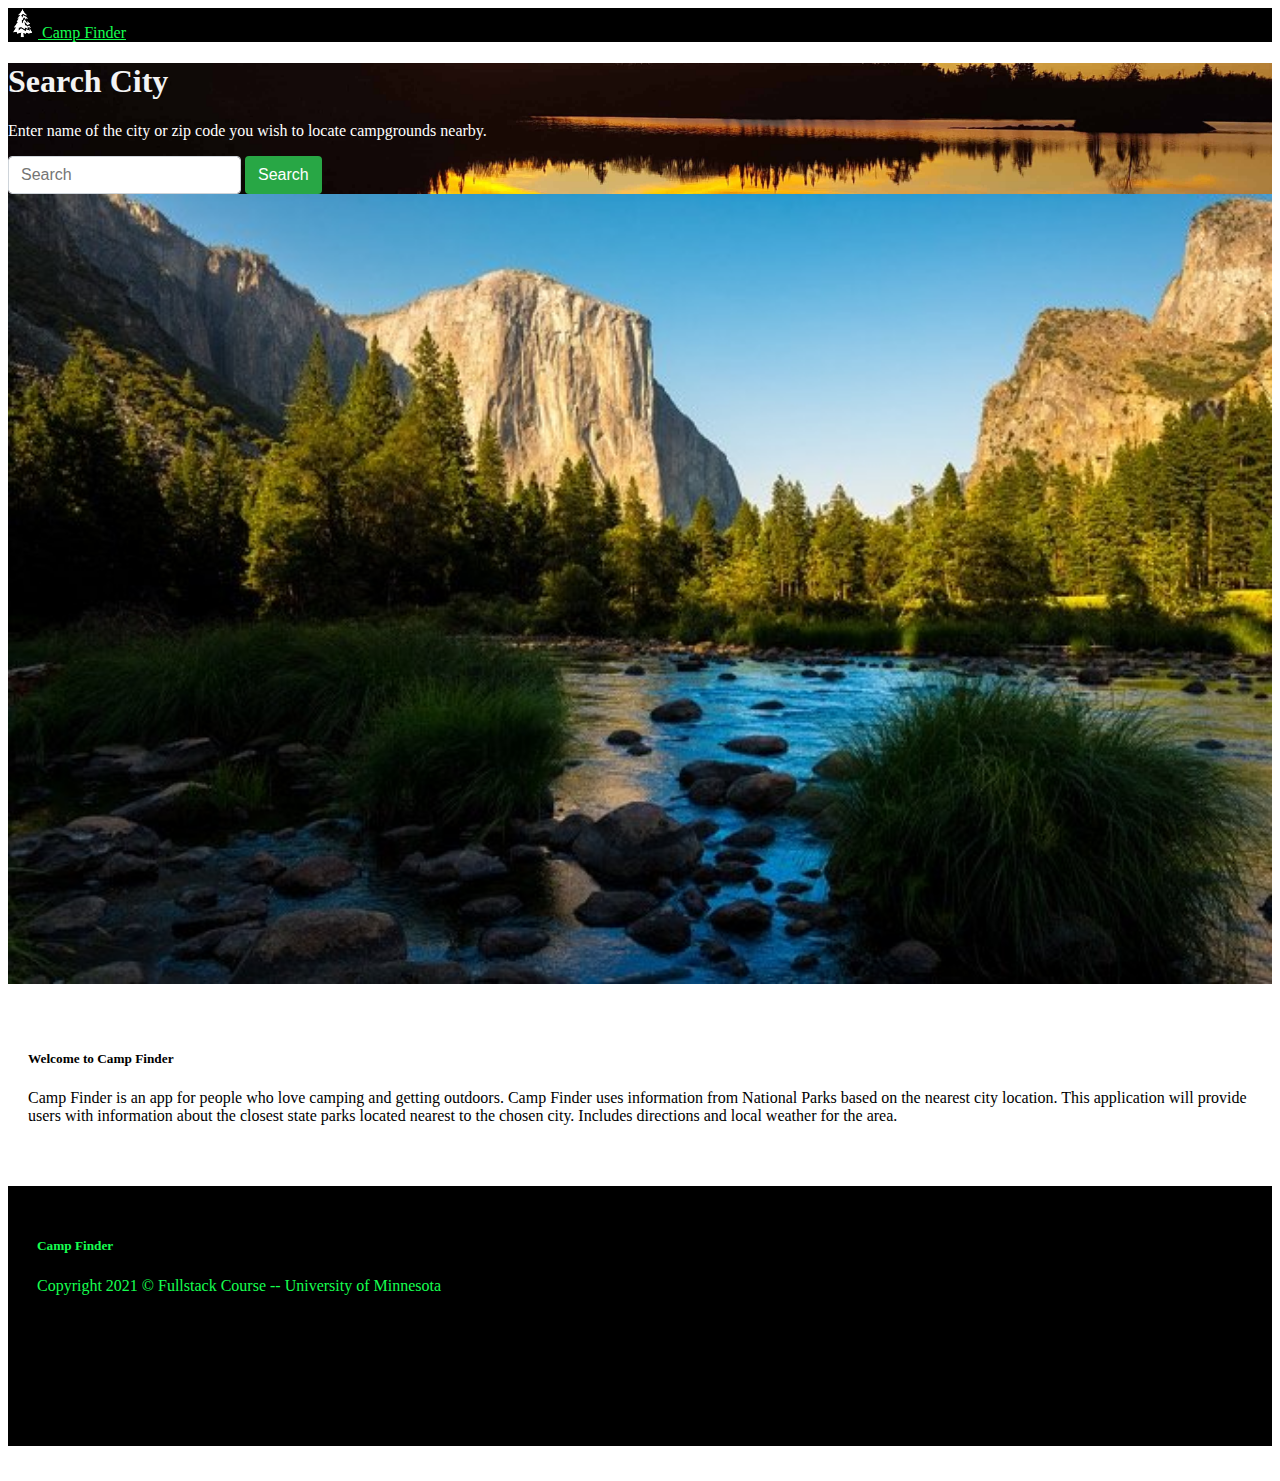
<file: index.html>
<!DOCTYPE html>
<html lang="en">
<head>
    <meta charset="UTF-8">
    <meta http-equiv="X-UA-Compatible" content="IE=edge">
    <meta name="viewport" content="width=device-width, initial-scale=1.0, shrink-to-fit=no">
    <title>Camp Finder</title>
    <link rel="icon" type="image/png" href="./assets/images/pinetreeSVG.png">
    <link rel="stylesheet" href="https://cdn.jsdelivr.net/npm/bootstrap@4.6.0/dist/css/bootstrap.min.css" integrity="sha384-B0vP5xmATw1+K9KRQjQERJvTumQW0nPEzvF6L/Z6nronJ3oUOFUFpCjEUQouq2+l" crossorigin="anonymous">
    <link rel="stylesheet" href="./assets/style.css">
</head>
<body>
    <header>
        <nav class="navbar navbar-dark bg-black">
            <a class="navbar-brand" style="color:#16ff50" href="index.html">
                <img src="./assets/images/pinetreeSVG.png" width="30" height="30" class="d-inline-block align-top" alt="campground_locator_icon">
                Camp Finder
            </a>
            </nav>
    </header>
    <main>        
        <div class="hero jumbotron jumbotron-fluid">
            <div class="container">
            <h1 class="display-4">Search City</h1>
            <p class="lead"><span style="color: white;">Enter name of the city or zip code you wish to locate campgrounds nearby.</span></p>
            <form class="form-inline my-2 my-lg-2">
                <div>
                    <input id="citysearch" class="form-ctrl mr-sm-2" type="search" placeholder="Search" aria-label="Search">
                    <button id="searchBtn" class="src-btn btn-outline-success" type="submit">Search</button>
                </div>
            </form>
            </div>
        </div>
        <div class="container">
            <!-- row columns start here -->
            <div id="search-results" class="row">
                <!--card 1-->
                <div class="cust-card col-md-6 col-sm-12">
                <img src="./assets/images/Yosemite.jpg" class="card-img-top" alt="placeholder">                    
                </div>
                <div class="cust-card col-md-6 col-sm-12">
                    <div class="card-body-index">
                        <h5 class="card-title">Welcome to Camp Finder</h5>
                        <p class="card-text">Camp Finder is an app for people who love camping and getting outdoors. Camp Finder uses information from National Parks based on the nearest city location. 


                            This application will provide users with information about the closest state parks located nearest to the chosen city. Includes directions and local weather for the area.</p>

                    </div>
                </div>
                <!--info display card-->
                <!-- <div class="cust-card col-lg-4 col-md-6 col-sm-12">
                <img src="./assets/images/Jordan_Pond.jpg" class="card-img-height card-img-top" alt="placeholder">
                    <div class="card-body">
                        <h5 class="card-title">Card title 1</h5>
                        <p class="card-text">Some quick example text to build on the card title and make up the bulk of the card's content.</p>
                        <a href="main.html" class="btn btn-primary">Get Details</a>
                    </div>
                </div> -->
            </div>
        </div>
    </main>
    <footer>
        <div class="card text-center">
            <div class="card-body bg-black-footer">
              <h5 class="card-title">Camp Finder</h5>
              <p class="card-text">Copyright 2021 &copy; Fullstack Course -- University of Minnesota</p>
              <!-- <a href="#" class="btn btn-primary">Go somewhere</a> -->
            </div>
         </div>
    </footer>

<script src="https://code.jquery.com/jquery-3.5.1.slim.min.js" integrity="sha384-DfXdz2htPH0lsSSs5nCTpuj/zy4C+OGpamoFVy38MVBnE+IbbVYUew+OrCXaRkfj" crossorigin="anonymous"></script>
<script src="assets/script.js"></script>
<script src="https://cdn.jsdelivr.net/npm/bootstrap@4.6.0/dist/js/bootstrap.bundle.min.js" integrity="sha384-Piv4xVNRyMGpqkS2by6br4gNJ7DXjqk09RmUpJ8jgGtD7zP9yug3goQfGII0yAns" crossorigin="anonymous"></script>
</body>
</html>
</file>
<file: assets/style.css>
h1, h2, h3, h4, h5 {
    font-weight:bold;
}

h1 {
    color: #f3f3f3;
}

hr {
    border: 1px solid gray;
    width: 100%;
    margin: 0px 15px 25px;
}
 #output {
     padding: 15px;
     font-size: 15px;
 }


.forcast {
    text-align: left;
    list-style: none;
}

.hero {
    background-image: url("./images/bwca_hero_image.jpg");
    background-repeat: no-repeat;
    background-position: center;
    background-size: cover;
}

.cust-card {
    position: relative;
    display: flex;
    flex-direction: column;
    min-width: 0;
    word-wrap: break-word;
    background-color: #fff;
    background-clip: border-box;
    border-radius: .25rem;
    margin-bottom: 25px;    
}

.bg-black {
    background-color:#000000;
    color: #16ff50;
}

.bg-black-footer {
    background-color:#000000;
    color: #16ff50;
    height: 200px;
}

.card-img-height {
    height: 250px;
    width: 100%;
}

.display-height {
    height: 500px;
    width: 100%;
}

.src-btn {
    display: inline-block;
    font-weight: 400;
    color: #fff;
    text-align: center;
    vertical-align: middle;    
    user-select: none;
    background-color: #28a745;
    border: 1px solid transparent;
    padding: .375rem .75rem;
    font-size: 1rem;
    line-height: 1.5;
    border-radius: .25rem;
    transition: color .15s ease-in-out, background-color .15s ease-in-out, border-color .15s ease-in-out, box-shadow .15s ease-in-out;
}

.src-btn:hover {
    background-color: #00ff00;
    color: black;
    
}



.form-ctrl {
    display: inline-block;
    vertical-align: middle;    
    height: calc(1.5em + .75rem + 2px);
    padding: .375rem .75rem;
    font-size: 1rem;
    font-weight: 400;
    line-height: 1.5;
    color: #495057;
    background-color: #fff;
    background-clip: padding-box;
    border: 1px solid #ced4da;
    border-radius: .25rem;
    transition: border-color .15s ease-in-out,box-shadow .15s ease-in-out;
}

.forecastCard {
    display: flex;
    flex-direction: column;    
    flex: 1 1 auto;
    min-height: 1px;
    background-image: linear-gradient(#5353ff, #a9e0ff);
    color: black;
    position: relative;
    min-width: 0;
    word-wrap: break-word;    
    background-clip: border-box;
    border-radius: .25rem;
    padding: 8px;
    margin-left: -15px;
            
    }

.main-weather-card {
        position: relative;
        display: flex;        
        flex-direction: column;
        min-width: 0;
        word-wrap: break-word;
        background-image: linear-gradient(#b3e9ff, #fff); 
        background-clip: border-box;
        border: 1px solid rgba(0,0,0,.125);
        border-radius: .25rem;
        padding-left: 20px;
        height: 620px;
}

.card .card-body {
    padding: 1.88rem 1.81rem;
    margin-bottom: 35px;
}

.card-body-index {
    flex: 1 1 auto;
    padding: 1.25rem
}


.card-weather .weekly-weather {
    /* background: #ffffff; */
    overflow-x: auto
}

.card-weather .weekly-weather .weekly-weather-item {
    flex: 0 0 14.28%;
    border-right: 1px solid #b3e9ff;
    padding: 1rem;
    text-align: center
}

.mb-0,
.my-0 {
    margin-bottom: 0 !important
}

.card-weather .weekly-weather .weekly-weather-item i {
    font-size: 1.2rem
}

.mr-auto,
.mx-auto {
    margin-right: auto !important
}

.display-3 {
    font-size: 3.5rem
}

.daily-p {
    line-height: 25px;
    font-size: 20px;
    font-weight: bold;
    /* padding: 0px; */
}

.forecast-p {
    line-height: 20px;
    /* padding: 0px; */
}

.low {
    background-color: #079607;
    border: #079607 solid 1px;
    border-radius: 5px;
}

.moderate {
    background-color: #e0ee1a;
    border: #e0ee1a solid 1px;
    border-radius: 5px;
}

.high {
    background-color: #dd9120;
    border: #dd9120 solid 1px;
    border-radius: 5px;
}

.very-high {
    background-color: #ee300e;
    border: #ee300e solid 1px;
    border-radius: 5px;
}

.hide{
    display: none;
}
</file>
